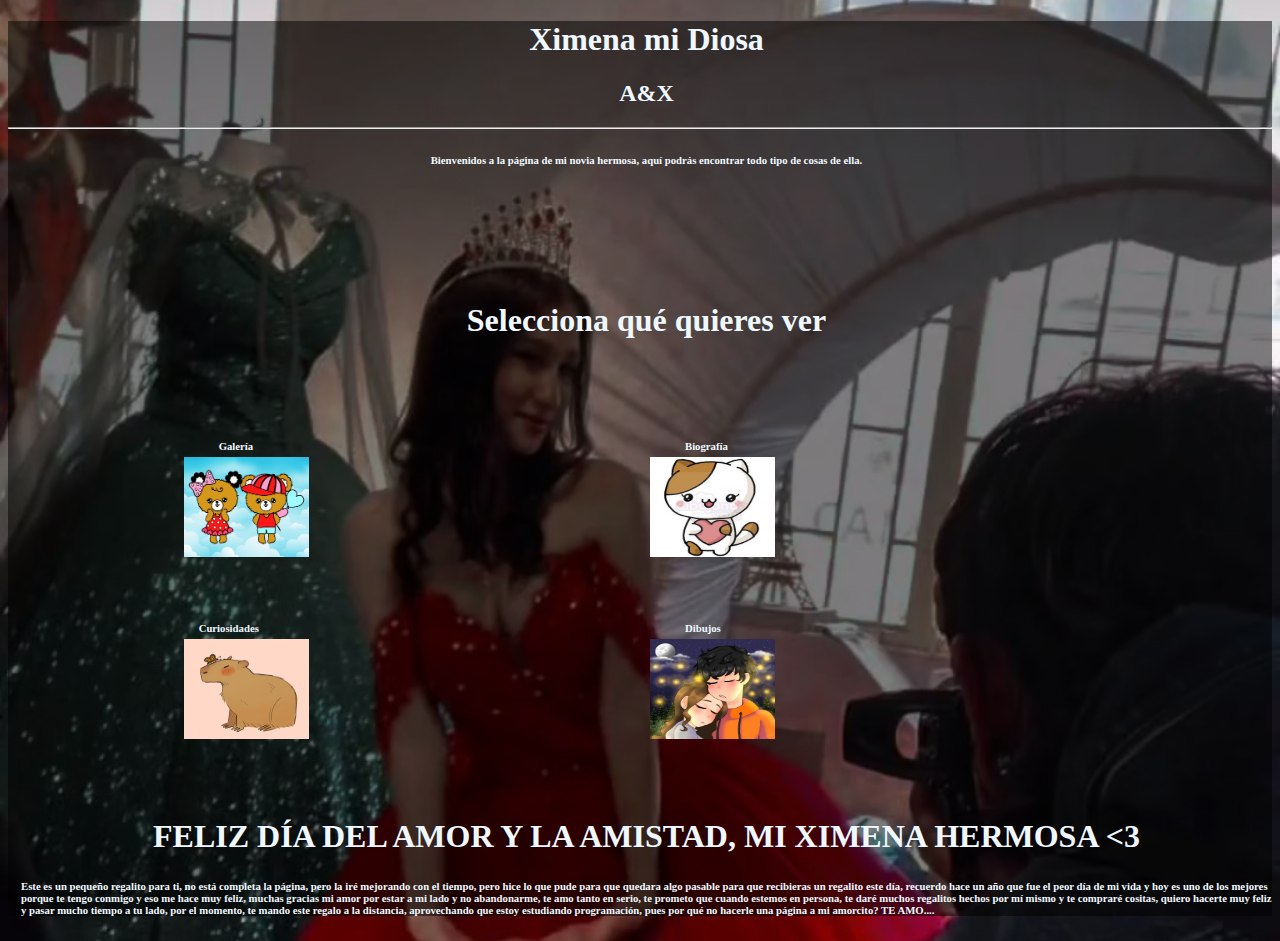
<file: index.html>
<!DOCTYPE html>
<html lang="en">
<head>
    <meta charset="UTF-8">
    <meta name="viewport" content="width=device-width, initial-scale=1.0">
    <link href="https://cdn.jsdelivr.net/npm/bootstrap@5.3.1/dist/css/bootstrap.min.css" rel="stylesheet" integrity="sha384-4bw+/aepP/YC94hEpVNVgiZdgIC5+VKNBQNGCHeKRQN+PtmoHDEXuppvnDJzQIu9" crossorigin="anonymous">
    <link rel="stylesheet" href="index.css">
    
    <title>Document</title>
</head>
<body>
    <div class="resolucion">
        <div class="movil">


            

        </div>
    </div>
    <h1 class="letrainicio">Ximena mi Diosa </h1>

    <h2 class="letrainicio">A&X</h2>
    <hr>
    <h6 class="letrainicio">Bienvenidos a la página de mi novia hermosa, aquí podrás encontrar todo tipo de cosas de ella.</h6>
    <br>
    <br>

    <br>
    <br>
    <br>
    <h1 class="letrainicio">Selecciona qué quieres ver</h1>

    <br>
    <br>
    <br>

    <div id="fotitos">

        <div>
            <h6 class="letrainicio2" style="margin-bottom: 5px; margin-left: 45px;">Galería</h6>
            <img id="foto" onclick="window.location.href='fotos.html';" src="galerias.jpg" alt="miamorcito1" style="width: 125px; height: 100px; margin-left: 10px;">
        </div>

        <div>
            <h6 class="letrainicio2" style="margin-bottom: 5px; margin-left: 45px;">Biografía</h6>
            
            <img id="foto" onclick="window.location.href='biografia.html';" src="biografya.jpg" alt="miamorcito1" style="width: 125px; height: 100px; margin-left: 10px;">

        </div>

        <br>
        <br>

        

    </div>
<br>
<br>
    <div id="fotitos">

        <div>
            <h6 class="letrainicio2" style="margin-bottom: 5px; margin-left: 25px;">Curiosidades</h6>
            <img id="foto" onclick="window.location.href='Curiosidades.html';" src="aeiou.png" alt="miamorcito1" style="width: 125px; height: 100px; margin-left: 10px;">
        </div>

        <div>
            <h6 class="letrainicio2" style="margin-bottom: 5px; margin-left: 45px;">Dibujos</h6>
            
            <img id="foto" onclick="window.location.href='dibujo.html';" src="novios.webp" alt="miamorcito1" style="width: 125px; height: 100px; margin-left: 10px;">

        </div>

        <br>
        <br>

        

    </div>
<br>
<br>
<br>
    <h1 class="letrainicio">FELIZ DÍA DEL AMOR Y LA AMISTAD, MI XIMENA HERMOSA <3</h1>
    <h6 class="letrainicio">Este es un pequeño regalito para ti, no está completa la página, pero la iré mejorando con el tiempo, pero hice lo que pude para que quedara algo pasable para que recibieras un regalito este día,
        recuerdo hace un año que fue el peor día de mi vida y hoy es uno de los mejores porque te tengo conmigo y eso me hace muy feliz, muchas gracias mi amor por estar a mi lado y no abandonarme,
        te amo tanto en serio, te prometo que cuando estemos en persona, te daré muchos regalitos hechos por mí mismo y te compraré cositas, quiero hacerte muy feliz y pasar
        mucho tiempo a tu lado, por el momento, te mando este regalo a la distancia, aprovechando que estoy estudiando programación, pues por qué no hacerle una página a mi amorcito? TE AMO....</h6>

    

    <script src="https://cdn.jsdelivr.net/npm/bootstrap@5.3.1/dist/js/bootstrap.bundle.min.js" integrity="sha384-HwwvtgBNo3bZJJLYd8oVXjrBZt8cqVSpeBNS5n7C8IVInixGAoxmnlMuBnhbgrkm" crossorigin="anonymous"></script>

</body>
</html>
</file>
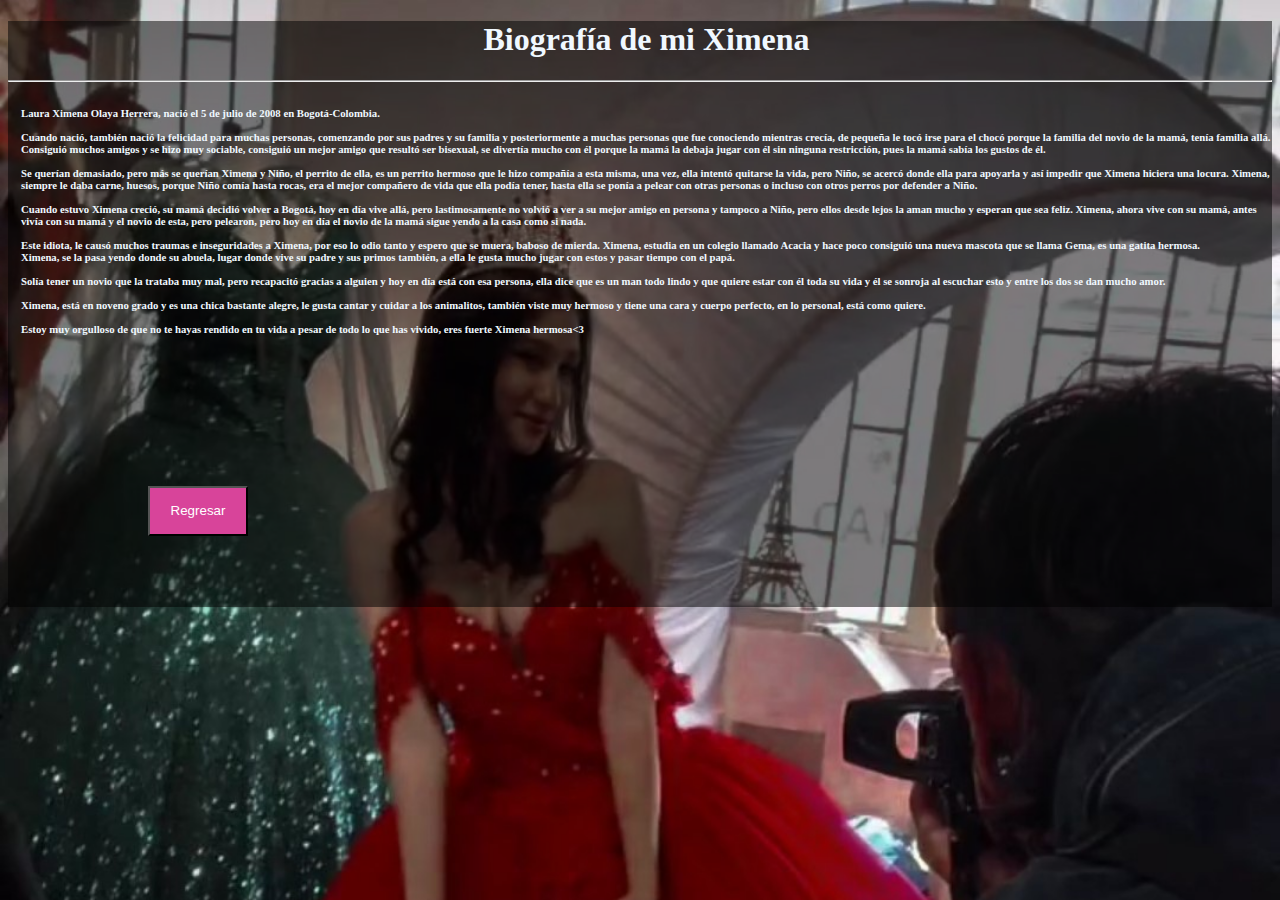
<file: biografia.html>
<!DOCTYPE html>
<html lang="en">
<head>
    <meta charset="UTF-8">
    <meta name="viewport" content="width=device-width, initial-scale=1.0">
    <link href="https://cdn.jsdelivr.net/npm/bootstrap@5.3.1/dist/css/bootstrap.min.css" rel="stylesheet" integrity="sha384-4bw+/aepP/YC94hEpVNVgiZdgIC5+VKNBQNGCHeKRQN+PtmoHDEXuppvnDJzQIu9" crossorigin="anonymous">
    <link rel="stylesheet" href="index.css">
    
    <title>Document</title>
</head>
<body>
    <div class="resolucion">
        <div class="movil">


            

        </div>
    </div>
    <h1 class="letrainicio">Biografía de mi Ximena </h1>
    <hr>
    <h6 class="letrainicio">Laura Ximena Olaya Herrera, nació el 5 de julio de 2008 en Bogotá-Colombia.
        <br>
        <br>
        Cuando nació, también nació la felicidad para muchas personas, comenzando por sus padres y su familia y posteriormente
        a muchas personas que fue conociendo mientras crecía, de pequeña le tocó irse para el chocó porque la familia del novio
        de la mamá, tenía familia allá. Consiguió muchos amigos y se hizo muy sociable, consiguió un mejor amigo que resultó ser bisexual,
        se divertía mucho con él porque la mamá la debaja jugar con él sin ninguna restricción, pues la mamá sabía los gustos de él.
        <br>
        <br>
        Se querían demasiado, pero más se querían Ximena y Niño, el perrito de ella, es un perrito hermoso que le hizo compañía a esta misma,
        una vez, ella intentó quitarse la vida, pero Niño, se acercó donde ella para apoyarla y así impedir que Ximena hiciera una locura.
        Ximena, siempre le daba carne, huesos, porque Niño comía hasta rocas, era el mejor compañero de vida que ella podía tener, hasta ella
        se ponía a pelear con otras personas o incluso con otros perros por defender a Niño.
        <br>
        <br>
        Cuando estuvo Ximena creció, su mamá decidió volver a Bogotá, hoy en día vive allá, pero lastimosamente no volvió a ver a su mejor amigo
        en persona y tampoco a Niño, pero ellos desde lejos la aman mucho y esperan que sea feliz.
        Ximena, ahora vive con su mamá, antes vivía con su mamá y el novio de esta, pero pelearon, pero hoy en día el novio de la mamá sigue
        yendo a la casa como si nada.
        <br>
        <br>
        Este idiota, le causó muchos traumas e inseguridades a Ximena, por eso lo odio tanto y espero que se muera, baboso de mierda.
        Ximena, estudia en un colegio llamado Acacia y hace poco consiguió una nueva mascota que se llama Gema, es una gatita hermosa.
        <br>
        Ximena, se la pasa yendo donde su abuela, lugar donde vive su padre y sus primos también, a ella le gusta mucho jugar con estos
        y pasar tiempo con el papá.
        <br>
        <br>
        Solía tener un novio que la trataba muy mal, pero recapacitó gracias a alguien y hoy en día está con esa persona,
        ella dice que es un man todo lindo y que quiere estar con él toda su vida y él se sonroja al escuchar esto y entre los dos se dan mucho amor.
        <br>
        <br>
        Ximena, está en noveno grado y es una chica bastante alegre, le gusta cantar y cuidar a los animalitos, también viste muy hermoso y tiene
        una cara y cuerpo perfecto, en lo personal, está como quiere.
        <br>
        <br>

        Estoy muy orgulloso de que no te hayas rendido en tu vida a pesar de todo lo que has vivido, eres fuerte Ximena hermosa<3
    </h6>
    <br>
    <br>
    <br>
    <br>

    <br>
    <br>
    <br>
<div id="contenedorboton">
    <button id="regresar" type="button" onclick="window.location.href='index.html';">Regresar</button>
</div>



    <h1 class="letrainicio"></h1>

    

    <script src="https://cdn.jsdelivr.net/npm/bootstrap@5.3.1/dist/js/bootstrap.bundle.min.js" integrity="sha384-HwwvtgBNo3bZJJLYd8oVXjrBZt8cqVSpeBNS5n7C8IVInixGAoxmnlMuBnhbgrkm" crossorigin="anonymous"></script>

</body>
</html>
</file>
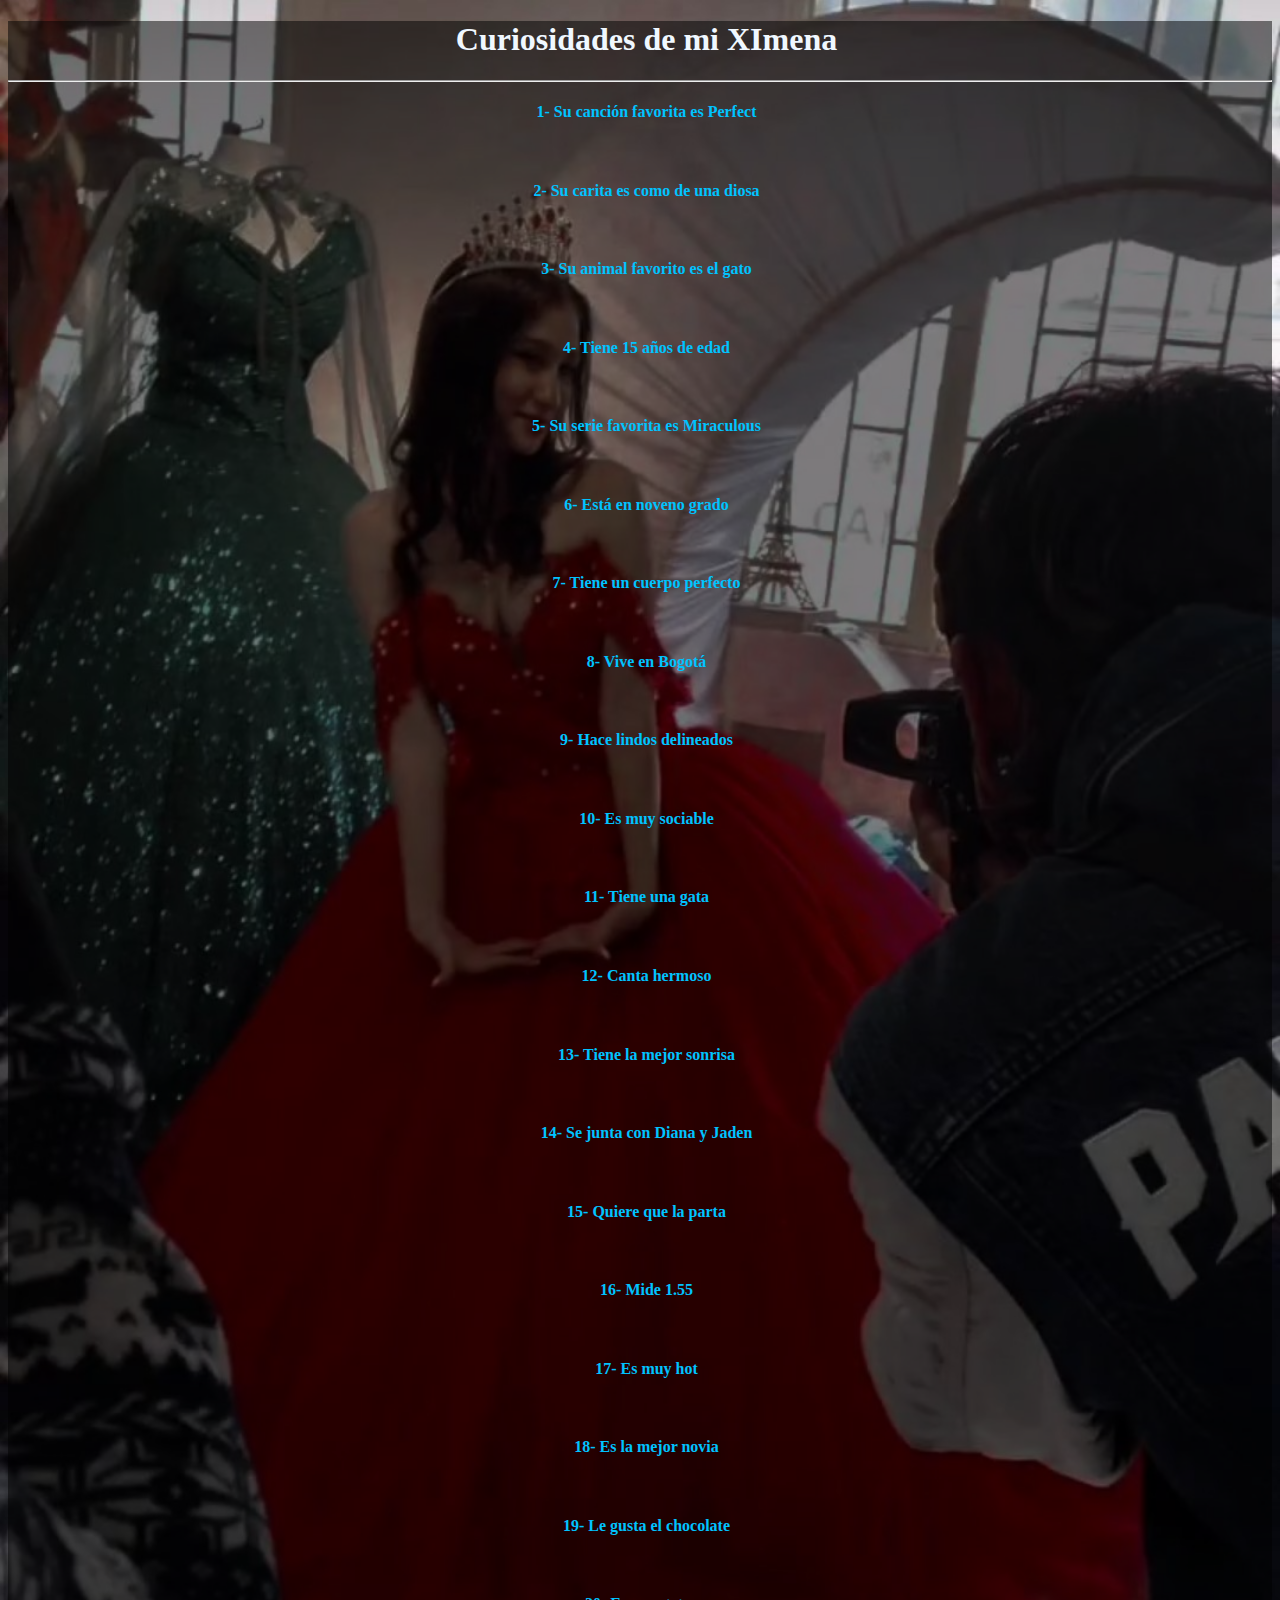
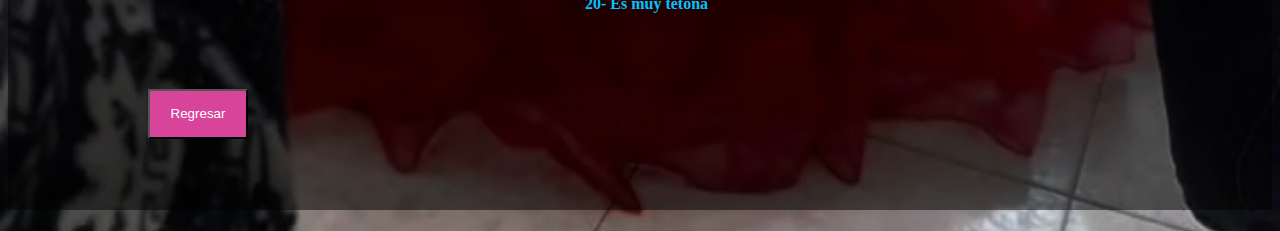
<file: Curiosidades.html>
<!DOCTYPE html>
<html lang="en">
<head>
    <meta charset="UTF-8">
    <meta name="viewport" content="width=device-width, initial-scale=1.0">
    <link href="https://cdn.jsdelivr.net/npm/bootstrap@5.3.1/dist/css/bootstrap.min.css" rel="stylesheet" integrity="sha384-4bw+/aepP/YC94hEpVNVgiZdgIC5+VKNBQNGCHeKRQN+PtmoHDEXuppvnDJzQIu9" crossorigin="anonymous">
    <link rel="stylesheet" href="index.css">
    
    <title>Document</title>
</head>
<body>
    <div class="resolucion">
        <div class="movil">


            

        </div>
    </div>
    <h1 class="letrainicio" >Curiosidades de mi XImena </h1>
    <hr>

        <h4 class="letrainicio c">1- Su canción favorita es Perfect</h4>
        <br>
        <h4 class="letrainicio c" >2- Su carita es como de una diosa</h4>
        <br>
        <h4 class="letrainicio c">3- Su animal favorito es el gato</h4>
        <br>
        <h4 class="letrainicio c" >4- Tiene 15 años de edad</h4>
        <br>
        <h4 class="letrainicio c" >5- Su serie favorita es Miraculous</h4>
        <br>
         <h4 class="letrainicio c" >6- Está en noveno grado</h4>
         <br>
         <h4 class="letrainicio c" >7- Tiene un cuerpo perfecto</h4>
         <br>
         <h4 class="letrainicio c" >8- Vive en Bogotá</h4>
         <br>
         <h4 class="letrainicio c" >9- Hace lindos delineados</h4>
         <br>
         <h4 class="letrainicio c" >10- Es muy sociable</h4>
         <br>
         <h4 class="letrainicio c" >11- Tiene una gata</h4>
         <br>
         <h4 class="letrainicio c" >12- Canta hermoso</h4>
         <br>
         <h4 class="letrainicio c" >13- Tiene la mejor sonrisa</h4>
         <br>
         <h4 class="letrainicio c" >14- Se junta con Diana y Jaden</h4>
         <br>
         <h4 class="letrainicio c" >15- Quiere que la parta</h4>
         <br>
         <h4 class="letrainicio c" >16- Mide 1.55</h4>
         <br>
         <h4 class="letrainicio c" >17- Es muy hot</h4>
         <br>
         <h4 class="letrainicio c" >18- Es la mejor novia</h4>
         <br>
         <h4 class="letrainicio c" >19- Le gusta el chocolate</h4>
         <br>
         <h4 class="letrainicio c" >20- Es muy tetona</h4>



    <br>
    <br>
    <br>
<div id="contenedorboton">
    <button id="regresar" type="button" onclick="window.location.href='index.html';">Regresar</button>
</div>



    <h1 class="letrainicio"></h1>

    

    <script src="https://cdn.jsdelivr.net/npm/bootstrap@5.3.1/dist/js/bootstrap.bundle.min.js" integrity="sha384-HwwvtgBNo3bZJJLYd8oVXjrBZt8cqVSpeBNS5n7C8IVInixGAoxmnlMuBnhbgrkm" crossorigin="anonymous"></script>

</body>
</html>
</file>
<file: index.css>
.resolucion {
    width: 99%;
    text-align: center;
}



@media (max-width: 767px) {
}

.movil {
    background-color: aqua;
}



  body {
    position: relative; /* Establece la posición relativa para poder posicionar el pseudo-elemento ::before */
    background-image: url('fondo.jpg'); /* Reemplaza 'ruta-de-tu-imagen.jpg' con la URL o la ruta de tu imagen */
    background-size: cover; /* Ajusta el tamaño de la imagen para que cubra todo el elemento */
    background-repeat: no-repeat; /* Evita que la imagen se repita */
    background-attachment: fixed; /* Fija la imagen de fondo para que no se desplace con el contenido */
  }
  
  /* Agrega una capa semitransparente sobre la imagen */
  body::before {
    content: ""; /* Necesario para que el pseudo-elemento aparezca */
    position: absolute; /* Establece la posición absoluta para cubrir todo el elemento */
    top: 0;
    left: 0;
    width: 100%;
    height: 100%;
    background-color: rgba(0, 0, 0, 0.5); /* Define un color oscuro semitransparente */
    z-index: -1; /* Coloca el pseudo-elemento detrás del contenido principal */
  }
  
  .letrainicio {
    color: aliceblue;
    display: flex;
    align-items: center;
    justify-content: center;
    margin-left: 13px;
    
  }

  .letrainicio2 {
    color: aliceblue;
    display: flex;
    align-items: center;
    margin-left: 13px;
  }


  

  #fotitos {
    max-width: 100%;
    display: flex;
    justify-content: space-around;
    


  }

  #foto {
    margin-left: 100px;
  }

  #regresar {

    margin-left: 140px;
    margin-bottom: 50px;
    width: 100px;
    height: 50px;
    color: rgb(255, 255, 255);
    background-color: rgb(216, 68, 154);
  }

  #contenedorboton {
    width: 100%;
  }

  .c {
    color: rgb(0, 195, 255);
  }

  .album {
    text-align: center;
}

.foto {
    max-width: 100%;
    max-height: 100%;
    display: none; /* Oculta todas las imágenes por defecto */
}


#regresar1 {

  width: 100%;

  margin-bottom: 50px;
  height: 50px;
  color: rgb(255, 255, 255);
  background-color: rgb(216, 68, 154);
}
</file>
